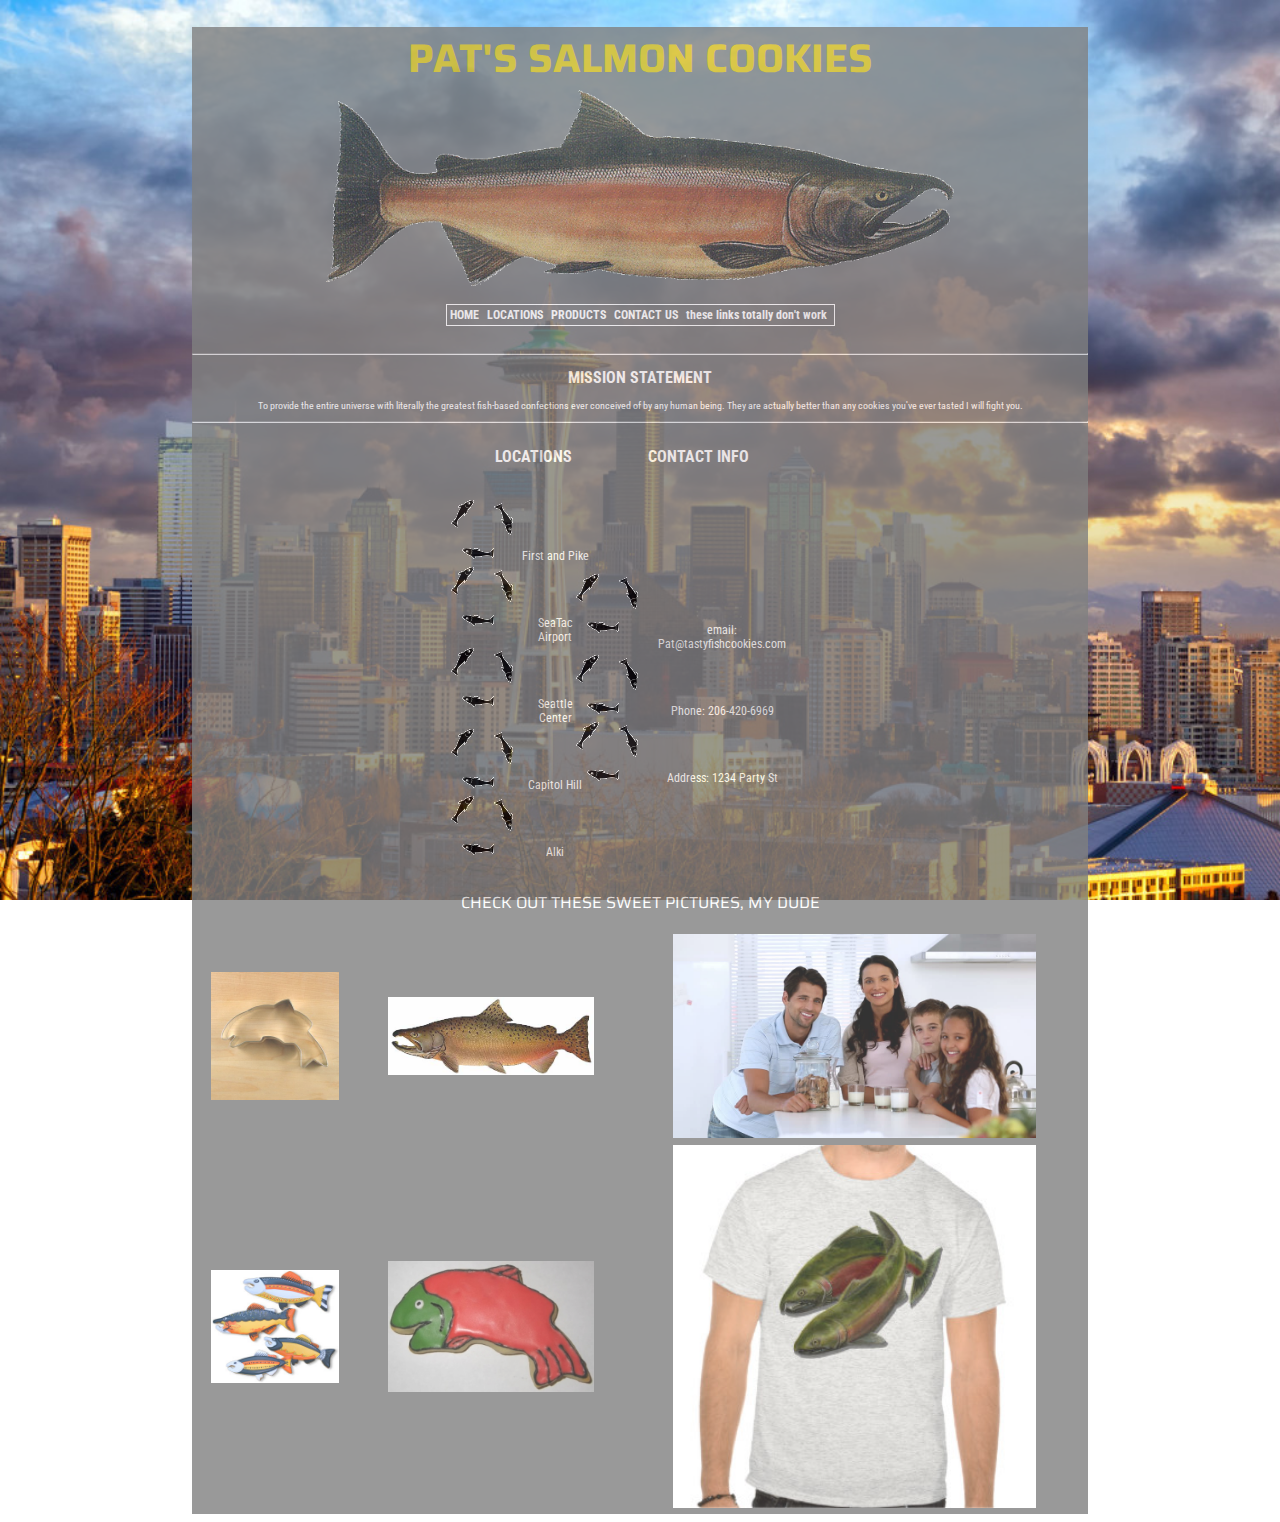
<file: index.html>
<!DOCTYPE html>
<html>
  <head>
    <meta charset="utf-8">
    <title></title>
    <link rel="stylesheet" href="style.css">
    <link href="https://fonts.googleapis.com/css?family=Roboto+Condensed" rel="stylesheet">
    <link href="https://fonts.googleapis.com/css?family=Saira:100,200,300,400" rel="stylesheet">
  </head>
  <body>
    <h1>PAT'S SALMON COOKIES<img src="salmon.png" alt="picture of a salmon" id="salmon">
      <table id="links">
        <tr>
          <td>HOME</td>
          <td>LOCATIONS</td>
          <td>PRODUCTS</td>
          <td>CONTACT US</td>
          <td>these links totally don't work</td>
        </tr>
      </table>
    </h1>
    <hr>
    <h2>MISSION STATEMENT</h2>
    <p id="mission">To provide the entire universe with literally the greatest fish-based confections ever conceived of by any human being. They are actually better than any cookies you've ever tasted I will fight you.</p>
    <hr>
      <table>
        <tr>
          <td><h2>LOCATIONS</h2></td>
          <td><h2>CONTACT INFO</h2></td>
        </tr>
        <tr>
          <td>
            <ul>
              <li>First and Pike</li>
              <li>SeaTac Airport</li>
              <li>Seattle Center</li>
              <li>Capitol Hill</li>
              <li>Alki</li>
            </ul>
          </td>
          <td>
            <ul>
              <li>email: Pat@tastyfishcookies.com</li>
              <li>Phone: 206-420-6969</li>
              <li>Address: 1234 Party St</li>
            </ul>
          </td>
        </tr>
      </table>
    <p id="check">CHECK OUT THESE SWEET PICTURES, MY DUDE</p>
    <table>
      <tr>
        <td><img src="imgs/cutter.jpg" class="image"></td>
        <td><img src="imgs/chinook.jpg" class="image"></td>
        <td><img src="imgs/family.jpg" class="image"></td>
      </tr>
      <tr>
        <td><img src="imgs/fish.jpg" class="image"></td>
        <td><img src="imgs/frosted-cookie.jpg" class="image"></td>
        <td><img src="imgs/shirt.jpg" class="image"></td>
      </tr>
    </table>
  </body>
</html>
</file>
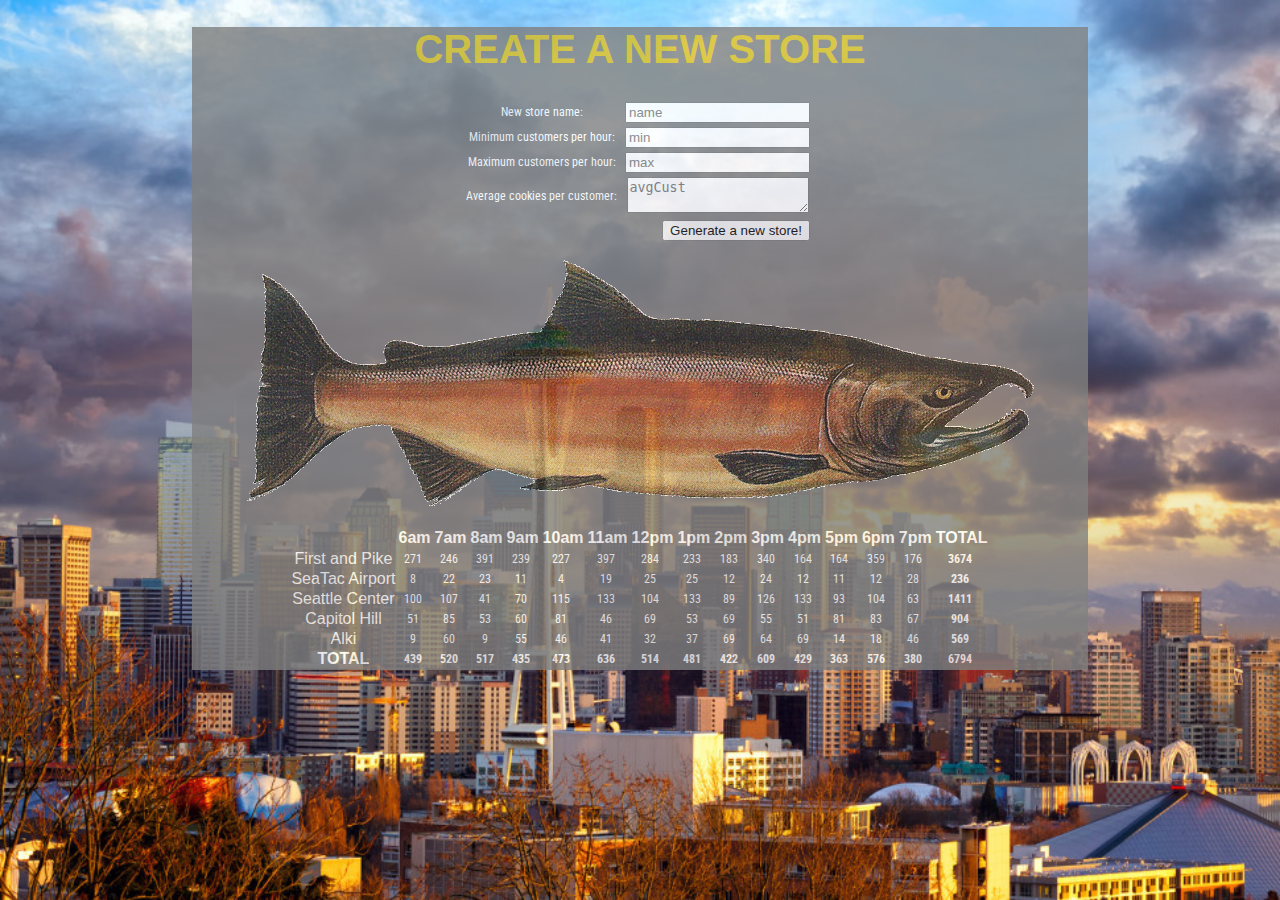
<file: sales.html>
<!DOCTYPE html>
<html>
  <head>
    <meta charset="utf-8">
    <title>Title</title>
    <link rel = "stylesheet"type = "text/css" href = "style.css" />
    <link href="https://fonts.googleapis.com/css?family=Roboto+Condensed" rel="stylesheet">
  </head>
  <body>
    <h1>CREATE A NEW STORE</h1>
    <form id="theForm">
      <table>
        <tr>
          <td><label for="storeName">New store name: </label></td>
          <td><input type="text" name="storeName" class="field" placeholder="name" required /></td>
        </tr>
        <tr>
          <td><label for="min">Minimum customers per hour: </label></td>
          <td><input type="number" name="min" class="field" placeholder="min" required /></td>
        </tr>
        <tr>
          <td><label for="max">Maximum customers per hour: </label></td>
          <td><input type="number" name="max" class="field" placeholder="max" required /></td>
        </tr>
        <tr>
          <td><label for="avgCust">Average cookies per customer: </label></td>
          <td>
            <textarea type="number" name="avgCust" class="field" placeholder="avgCust" required></textarea>
          </td>
        </tr>
        <tr>
          <td></td>
          <td style="text-align: right;">
            <input type="submit" value="Generate a new store!" id="test" />
          </td>
        </tr>
      </table>
    </form>
    <p><img src="salmon.png" alt=""></p>
    <table>

    </table>
  </body>
  <script type = "text/javascript" src = "app.js"></script>
</html>
</file>
<file: style.css>
html {
 background: url('seattle.jpg') no-repeat center center fixed;
 -webkit-background-size: cover;
 -moz-background-size: cover;
 -o-background-size: cover;
 background-size: cover;
}
body {
 font-family: 'Saira', sans-serif;
 color: white;
 background-color: gray;
 opacity: .8;
 text-align: center;
 width: 70%;
 margin-left: 15%;
}
#salmon {
  opacity: .8;
  width: 70%;
}
h1 {
   font-family: 'Saira', sans-serif;
   color: #dabd1d;
   font-size: 40px;
}
#links {
  border: thin solid white;
}
td {
  font-family: 'Roboto Condensed', sans-serif;
  font-size: 12px;
  padding-right: 5px;
  color:white;
}
.image {
  box-sizing: border-box;
  width: 80%;
}
hr {
  color:white;
}
h2 {
  font-family: 'Roboto Condensed', sans-serif;
  font-size: 16px;
  color:white;
}
#mission {
  font-family: 'Roboto Condensed', sans-serif;
  font-size: 10px;
}
li {
  list-style-image: url(fish.gif);
  margin-left: 5%;
  font-family: 'Roboto Condensed', sans-serif;
}
table {
  margin-left: auto;
  margin-right: auto;
}

#special-boi {
  font-weight: bold;
}
</file>
